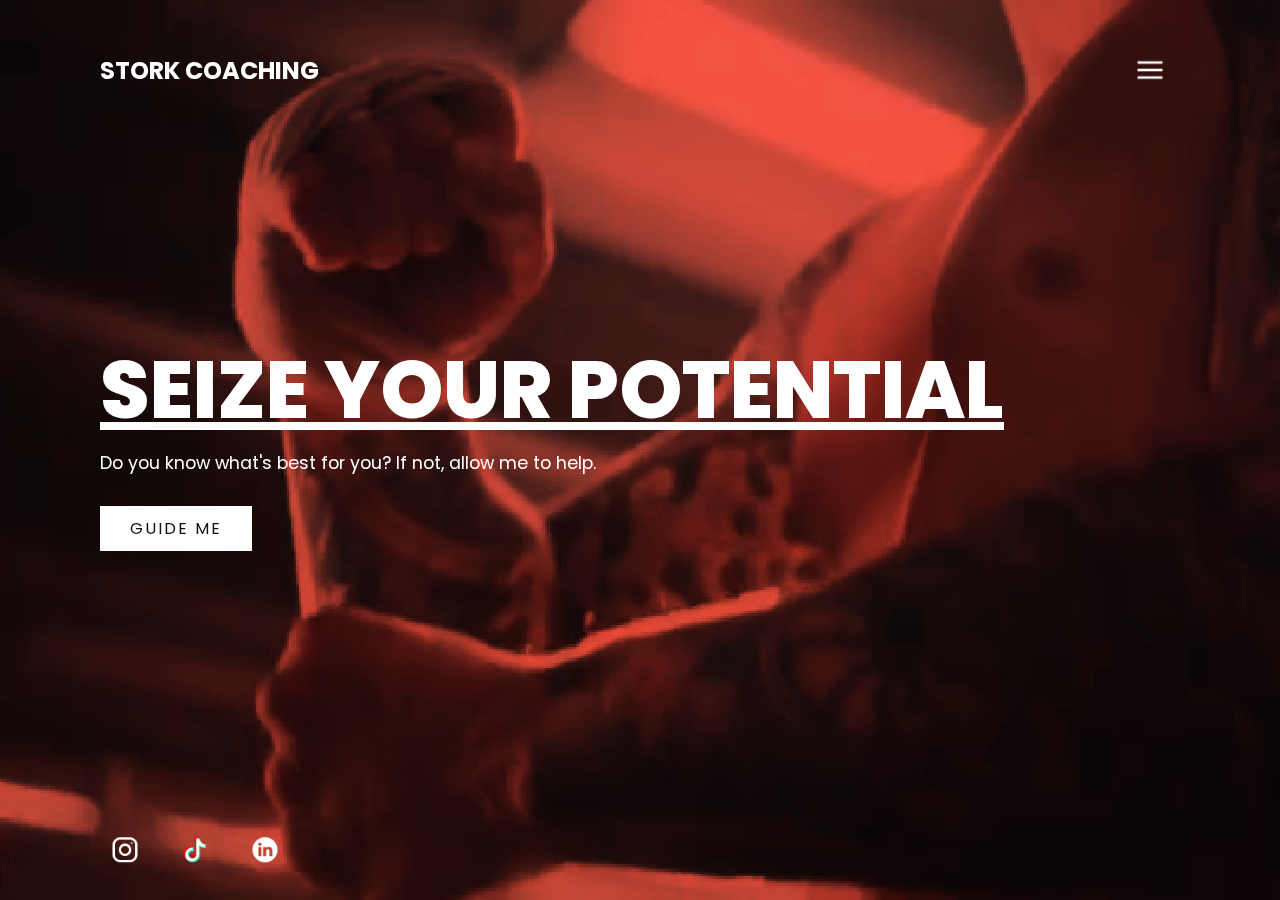
<file: projects/stork-coaching/stork-coaching-lp/index.html>
<!DOCTYPE html>
<html lang="en">
  <head>
    <meta charset="UTF-8" />
    <meta name="viewport" content="width=device-width, initial-scale=1.0" />
    <link rel="stylesheet" href="style.css" />
    <title>Coaching Landing Page</title>
  </head>
  <body>
    <section class="showcase">
      <header>
        <h2 class="logo">Stork Coaching</h2>
        <div class="toggle"></div>
      </header>

      <video src="media/landing-page-video.mp4" muted loop autoplay></video>

      <div class="overlay"></div>

      <div class="text">
        <h2>Seize Your Potential</h2>
        <p>Do you know what's best for you? If not, allow me to help.</p>
        <a href="#">Guide Me</a>
      </div>

      <ul class="social">
        <li>
          <a href="https://www.instagram.com/jeremyjjstork/" target="_blank"
            ><img src="media/instagram.png" alt=""
          /></a>
        </li>
        <li>
          <a href="https://www.tiktok.com/@jeremyjjstork" target="_blank"
            ><img src="media/tiktok.png" alt=""
          /></a>
        </li>
        <li>
          <a
            href="https://www.linkedin.com/in/jeremy-stork-81791a186/"
            target="_blank"
            ><img src="media/linkedin.png" alt=""
          /></a>
        </li>
      </ul>
    </section>

    <div class="menu">
      <ul>
        <li><a href="#">Services</a></li>
        <li><a href="#">Testimonies</a></li>
        <li><a href="#">Contact</a></li>
      </ul>
    </div>

    <script>
      const menuToggle = document.querySelector(".toggle");
      const showcase = document.querySelector(".showcase");

      menuToggle.addEventListener("click", () => {
        menuToggle.classList.toggle("active");
        showcase.classList.toggle("active");
      });
    </script>
  </body>
</html>
</file>
<file: projects/stork-coaching/stork-coaching-lp/style.css>
@import url('https://fonts.googleapis.com/css2?family=Poppins:wght@200;300;400;500;600;700;800&family=Roboto:wght@100&display=swap');

:root {
    --overlay-color: #f44f39 /*Allows me to call the color using var() without having to define hex-value*/
}

* {
    box-sizing: border-box;
    margin: 0;
    padding: 0;
    font-family: 'Poppins', sans-serif;
}

.showcase {
    position: absolute;
    right: 0;
    width: 100%;
    min-height: 100vh;
    padding: 100px;
    display: flex;
    justify-content: space-between;
    align-items: center;
    background: #111;
    color: white;
    z-index: 2;
    transition: 0.4s;
}

.showcase.active {
    right: 300px;

}

.showcase header {
    position: absolute;
    top: 0;
    left: 0;
    width: 100%;
    padding: 40px 100px;
    z-index: 1000;
    display: flex;
    align-items: center;
    justify-content: space-between;
}

.logo {
    text-transform: uppercase;
    cursor: pointer;
}

.toggle {
    position: relative;
    width: 60px;
    height: 60px;
    background: url(media/menu.png);
    background-repeat: no-repeat;
    background-size: 30px;
    background-position: center;
    cursor: pointer;
}

.toggle.active {
    background: url(media/close.png);
    background-repeat: no-repeat;
    background-size: 25px;
    background-position: center;
}

.showcase video {
    position: absolute;
    top: 0;
    left: 0;
    width: 100%;
    height: 100%;
    object-fit: cover;
    opacity: 0.8;
}

.overlay {
    position: absolute;
    top: 0;
    left: 0;
    width: 100%;
    height: 100%;
    background: var(--overlay-color);
    mix-blend-mode: overlay;
}

.text {
    position: relative;
    z-index: 10;
}

.text h2 {
    font-size: 5em;
    font-weight: 800;
    line-height: 1em;
    text-transform: uppercase;
    text-decoration: underline;
}

.text p {
    font-size: 1.1em;
    margin: 20px 0;
    font-weight: 400;
    max-width: 700px;
}

.text a {
    display: inline-block;
    font-size: 1em;
    background: #fff;
    padding: 10px 30px;
    text-decoration: none;
    color: #111;
    margin-top: 10px;
    text-transform: uppercase;
    letter-spacing: 2px;
    transition: 0.2s;
}

.text a:hover{
    letter-spacing: 6px;
}

.social {
    position: absolute;
    bottom: 20px;
    z-index: 10;
    display: flex;
    justify-content: center;
    align-items: center;
}

.social li {
    list-style: none;
}

.social li a {
    display: inline-block;
    margin-right: 20px;
    transform: scale(0.5);
    transition: 0.2s;
}

.social li a:hover {
    transform: scale(0.5) translateY(-15px);
}

ul img {
    height: 50x;
    width: 50px;
}

.menu {
    position: absolute;
    top: 0;
    right: 0;
    width: 300px;
    height: 100%;
    display: flex;
    justify-content: center;
    align-items: center;
}

.menu ul {
    position: relative;
    list-style: none;
}

.menu ul li a {
    text-decoration: none;
    font-size: 24px;
    color: #111;
}

.menu ul li a:hover {
    color: var(--overlay-color);
}

@media(max-width: 798px) {
    .showcase, 
    .showcase header {
        padding: 40px;
    }

    .text h2 {
        font-size: 3em;

    }

    .text h3 {
        font-size: 2em;
    }
}
</file>
